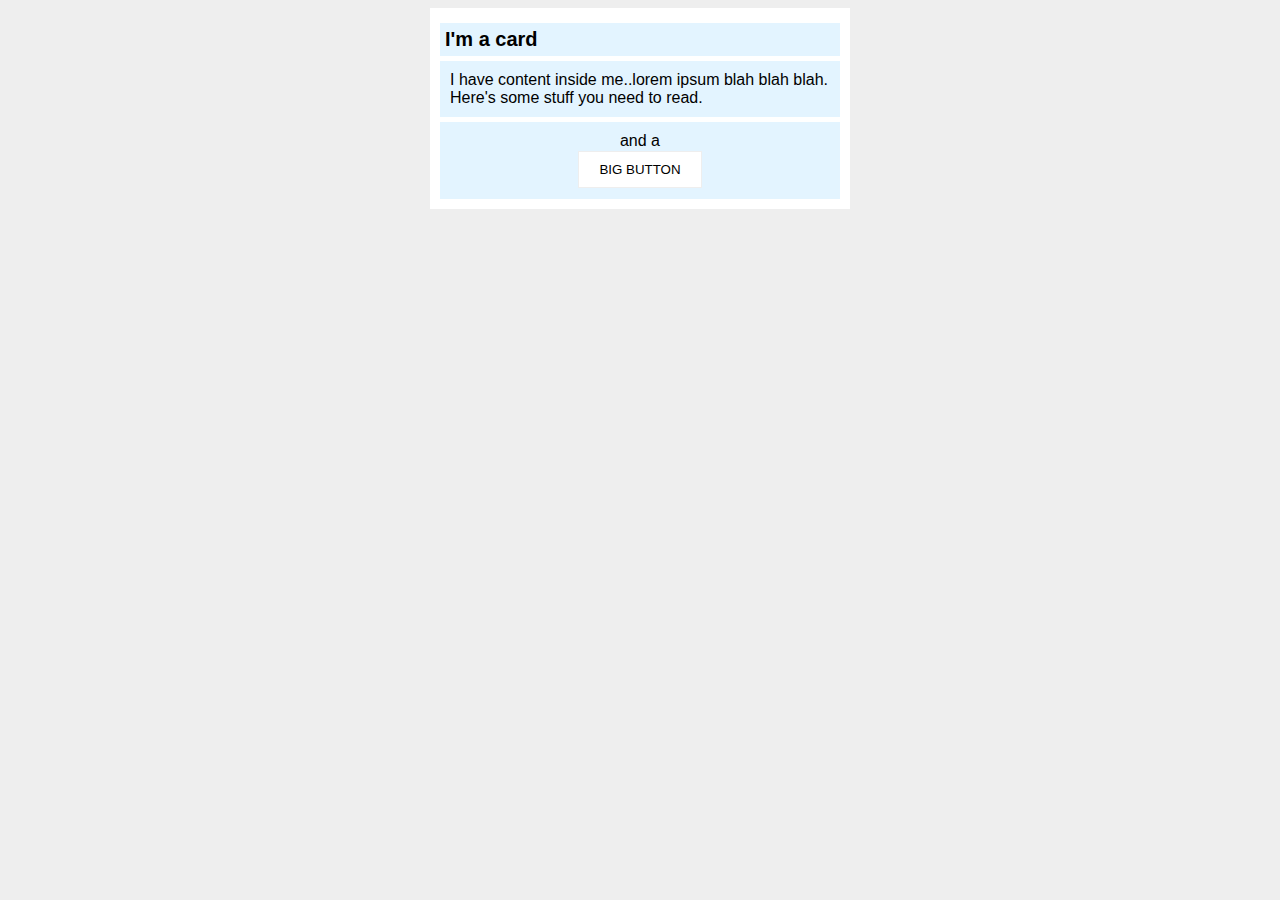
<file: foundations/block-and-inline/02-margin-and-padding-2/index.html>
<!DOCTYPE html>
<html lang="en">
  <head>
    <meta charset="UTF-8">
    <meta http-equiv="X-UA-Compatible" content="IE=edge">
    <meta name="viewport" content="width=device-width, initial-scale=1.0">
    <title>Margin and Padding exercise 2</title>
    <link rel="stylesheet" href="style.css">
  </head>




  <body>






    <div class="card">
      
      <h1 class="title">I'm a card</h1>

      <div class="content">I have content inside me..lorem ipsum blah blah blah. Here's some stuff you need to read.</div>


      <div class="button-container">and a <button>BIG BUTTON</button></div>

    </div>




  </body>
</html>
</file>
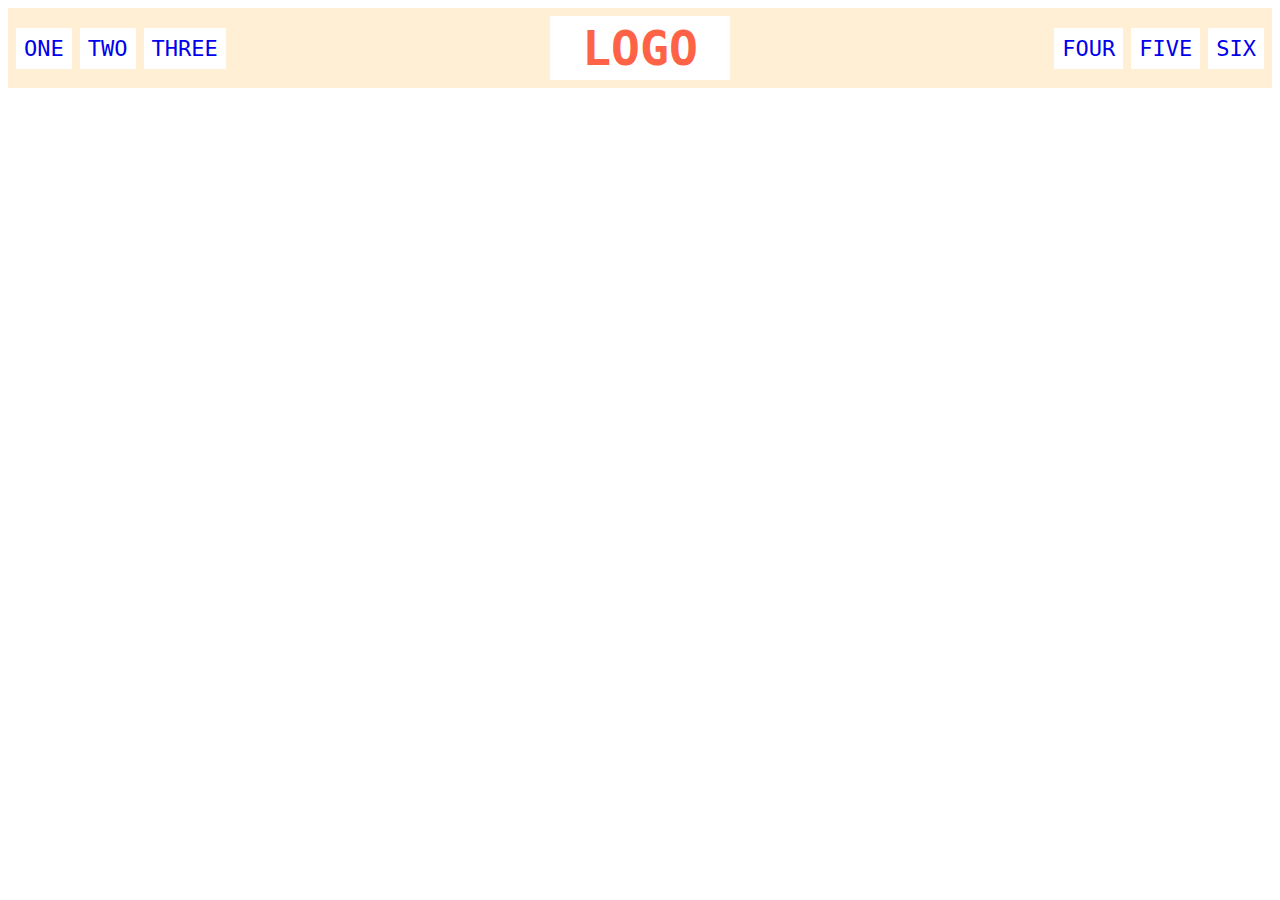
<file: foundations/flex/02-flex-header/index.html>
<!DOCTYPE html>
<html lang="en">
  <head>
    <meta charset="UTF-8">
    <meta http-equiv="X-UA-Compatible" content="IE=edge">
    <meta name="viewport" content="width=device-width, initial-scale=1.0">
    <title>Flex Header</title>
    <link rel="stylesheet" href="style.css">
  </head>
  <body>
    <div class="header">


      <div class="left-links">
        <ul>
          <li><a href="#">ONE</a></li>
          <li><a href="#">TWO</a></li>
          <li><a href="#">THREE</a></li>
        </ul>
      </div>


      <div class="logo">LOGO</div>

      
      <div class="right-links">
        <ul>
          <li><a href="#">FOUR</a></li>
          <li><a href="#">FIVE</a></li>
          <li><a href="#">SIX</a></li>
        </ul>
      </div>




    </div>
  </body>
</html>
</file>
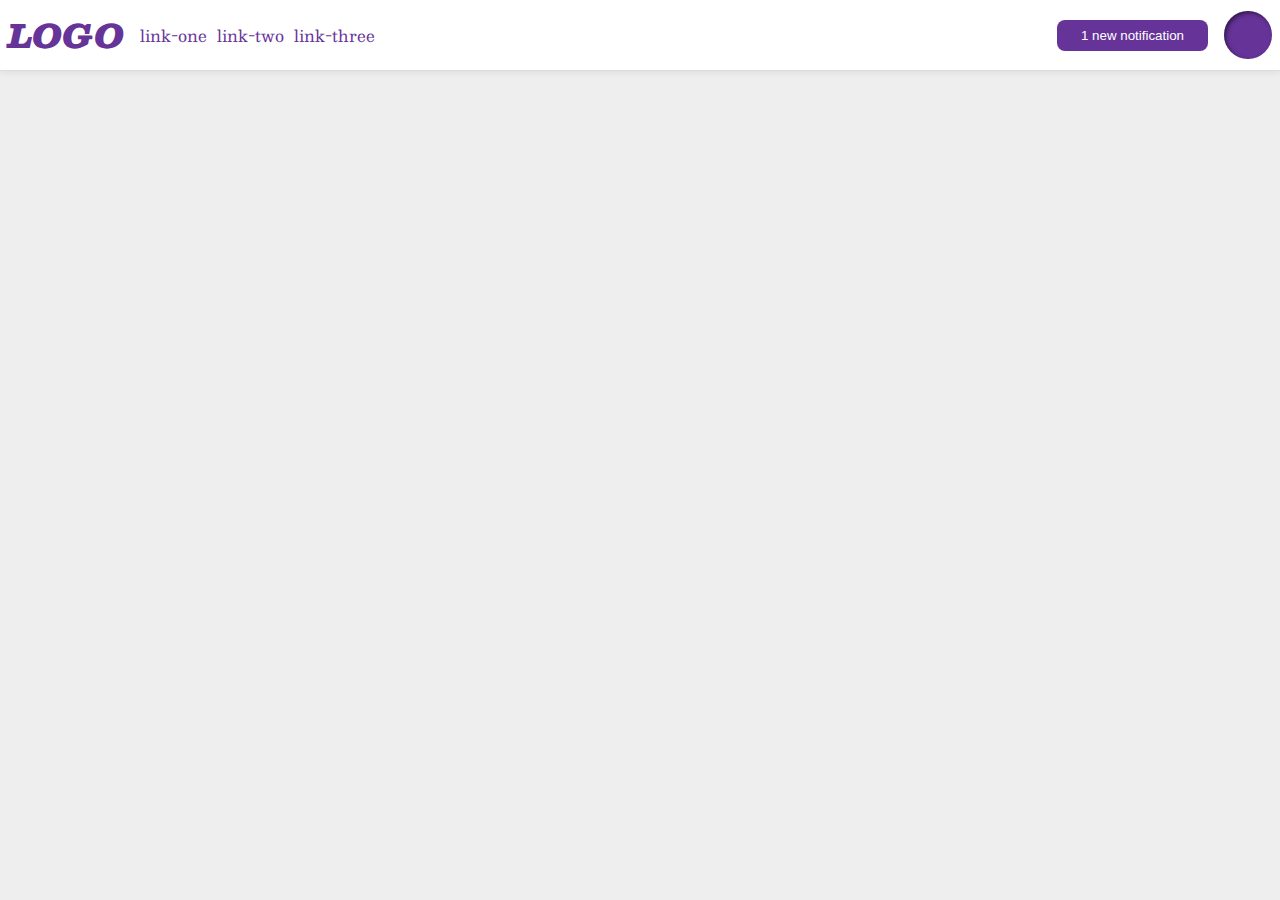
<file: foundations/flex/03-flex-header-2/index.html>
<!DOCTYPE html>
<html lang="en">
  <head>
    <meta charset="UTF-8">
    <meta http-equiv="X-UA-Compatible" content="IE=edge">
    <meta name="viewport" content="width=device-width, initial-scale=1.0">
    <title>Flex Header 2</title>
    <link rel="stylesheet" href="style.css">
  </head>
  <body>





    <div class="header">





      <div class="left">
        <div class="logo">
          LOGO
        </div>
        <ul class="links">
          <li><a href="https://google.com">link-one</a></li>
          <li><a href="https://google.com">link-two</a></li>
          <li><a href="https://google.com">link-three</a></li>
        </ul>
      </div>






      
      <div class="right">
        <button class="notifications">
          1 new notification
        </button>
        <div class="profile-image"></div>
      </div>





    </div>








  </body>
</html>
</file>
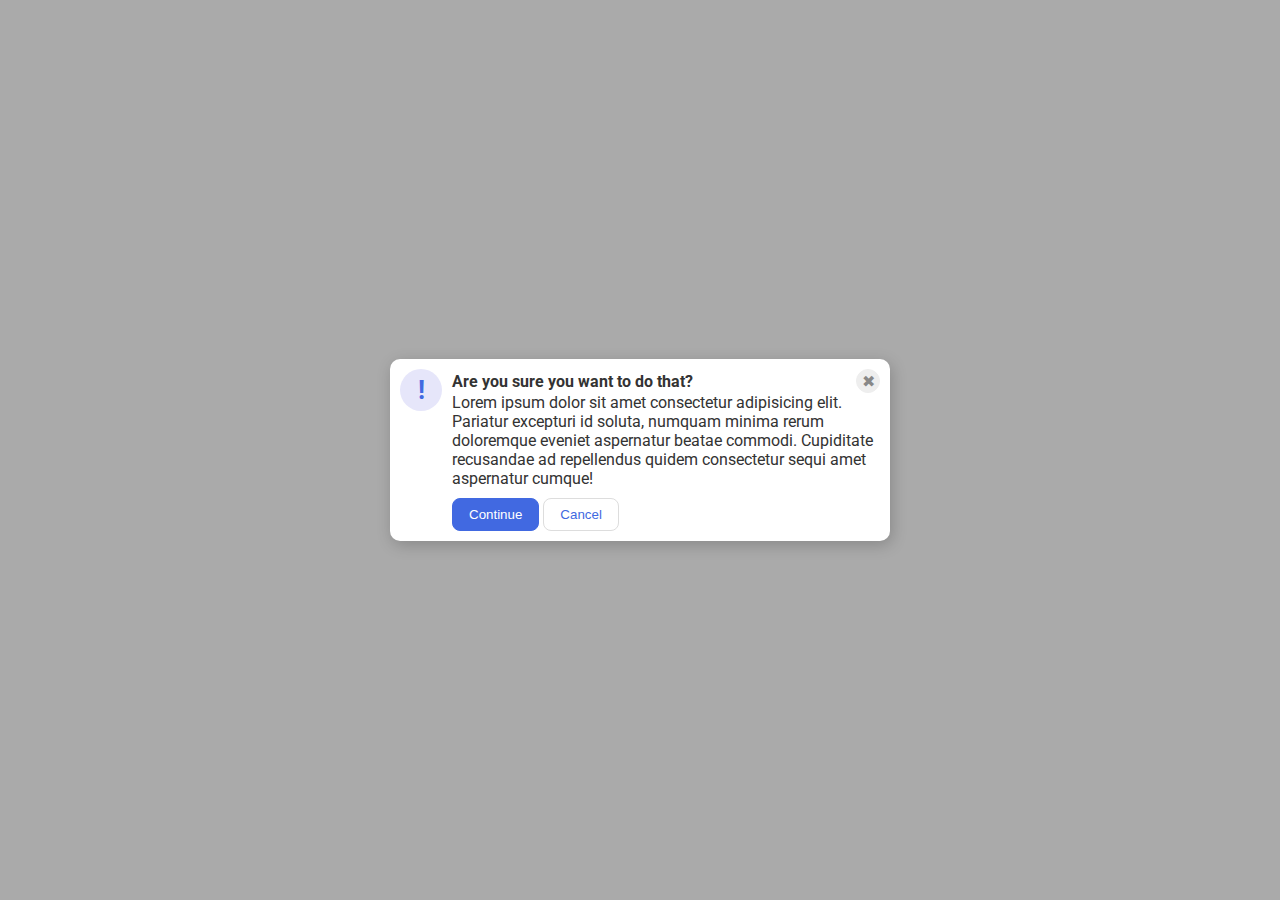
<file: foundations/flex/05-flex-modal/index.html>
<!DOCTYPE html>
<html lang="en">
  <head>
    <meta charset="UTF-8">
    <meta http-equiv="X-UA-Compatible" content="IE=edge">
    <meta name="viewport" content="width=device-width, initial-scale=1.0">
    <link rel="stylesheet" href="style.css">
    <title>Modal</title>
  </head>
  <body>





    <div class="modal">


      <div class="icon">!</div>

      <div class="content">

        <div class="prompt-exit">
          <div class="header"><strong>Are you sure you want to do that? </strong>   
          </div>
            
          <button class="close-button">✖</button>
        </div>


        <div class="text">Lorem ipsum dolor sit amet consectetur adipisicing elit. Pariatur excepturi id soluta, numquam minima rerum doloremque eveniet aspernatur beatae commodi. Cupiditate recusandae ad repellendus quidem consectetur sequi amet aspernatur cumque!       
        </div>

        <div class="buttons">
          <button class="continue">Continue</button>
          <button class="cancel">Cancel</button>
        </div>

      </div>

    </div>







  </body>
</html>
</file>
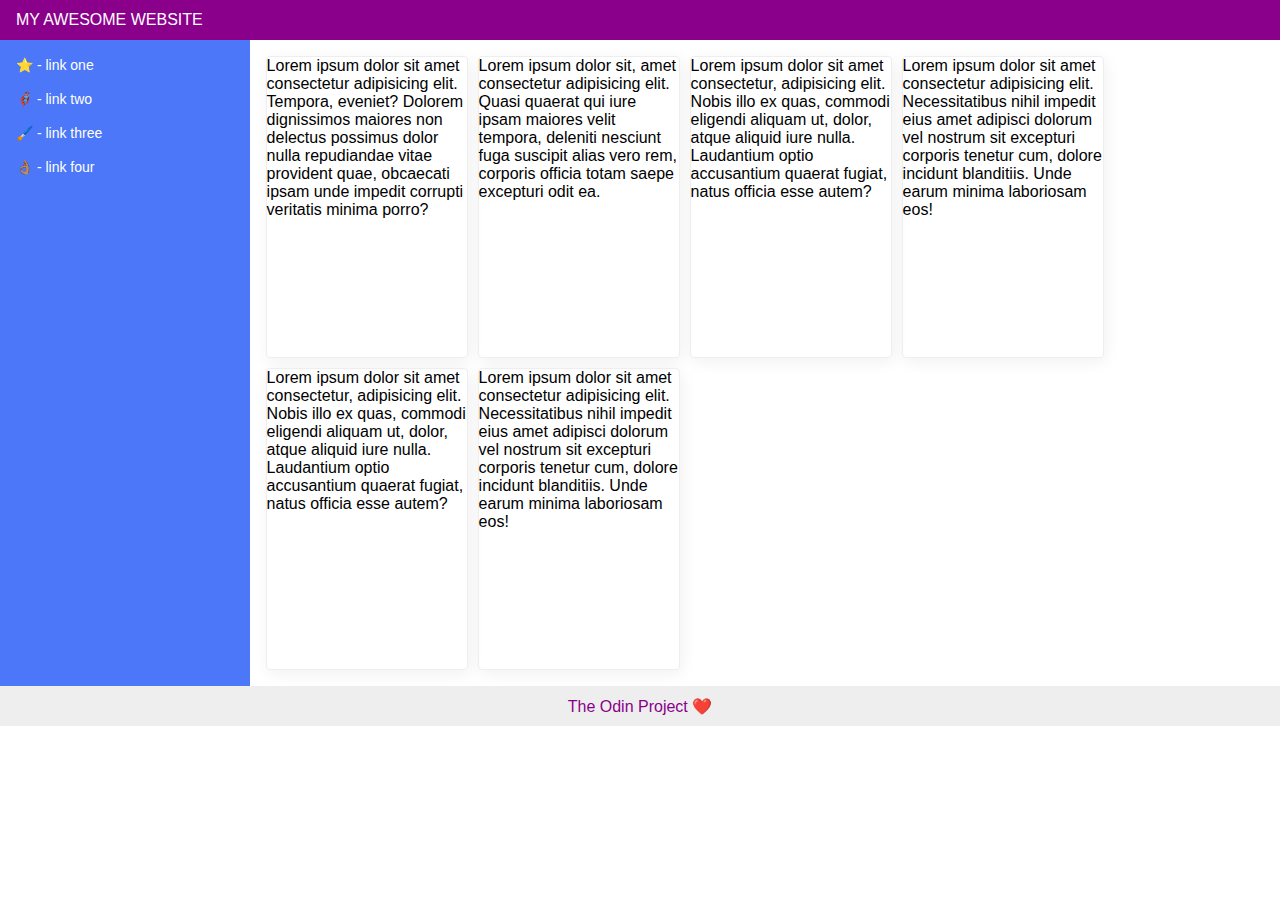
<file: foundations/flex/07-flex-layout-2/index.html>
<!DOCTYPE html>
<html lang="en">
  <head>
    <meta charset="UTF-8">
    <meta http-equiv="X-UA-Compatible" content="IE=edge">
    <meta name="viewport" content="width=device-width, initial-scale=1.0">
    <title>The Holy Grail</title>
    <link rel="stylesheet" href="style.css">
  </head>
  <body>
    <div class="header">
      MY AWESOME WEBSITE
    </div>
    
    <div class="main-content">
      <div class="sidebar">
        <ul>
          <li><a href="#">⭐ - link one</a></li>
          <li><a href="#">🦸🏽‍♂️ - link two</a></li>
          <li><a href="#">🖌️ - link three</a></li>
          <li><a href="#">👌🏽 - link four</a></li>
        </ul>
      </div>
      <div class="cards-container">
        <div class="card">Lorem ipsum dolor sit amet consectetur adipisicing elit. Tempora, eveniet? Dolorem dignissimos maiores non delectus possimus dolor nulla repudiandae vitae provident quae, obcaecati ipsam unde impedit corrupti veritatis minima porro?</div>
        <div class="card">Lorem ipsum dolor sit, amet consectetur adipisicing elit. Quasi quaerat qui iure ipsam maiores velit tempora, deleniti nesciunt fuga suscipit alias vero rem, corporis officia totam saepe excepturi odit ea.</div>
        <div class="card">Lorem ipsum dolor sit amet consectetur, adipisicing elit. Nobis illo ex quas, commodi eligendi aliquam ut, dolor, atque aliquid iure nulla. Laudantium optio accusantium quaerat fugiat, natus officia esse autem?</div>
        <div class="card">Lorem ipsum dolor sit amet consectetur adipisicing elit. Necessitatibus nihil impedit eius amet adipisci dolorum vel nostrum sit excepturi corporis tenetur cum, dolore incidunt blanditiis. Unde earum minima laboriosam eos!</div>
        <div class="card">Lorem ipsum dolor sit amet consectetur, adipisicing elit. Nobis illo ex quas, commodi eligendi aliquam ut, dolor, atque aliquid iure nulla. Laudantium optio accusantium quaerat fugiat, natus officia esse autem?</div>
        <div class="card">Lorem ipsum dolor sit amet consectetur adipisicing elit. Necessitatibus nihil impedit eius amet adipisci dolorum vel nostrum sit excepturi corporis tenetur cum, dolore incidunt blanditiis. Unde earum minima laboriosam eos!</div>
      </div>
    </div>
    
    <div class="footer">
      The Odin Project ❤️
    </div>
  </body>
</html>
</file>
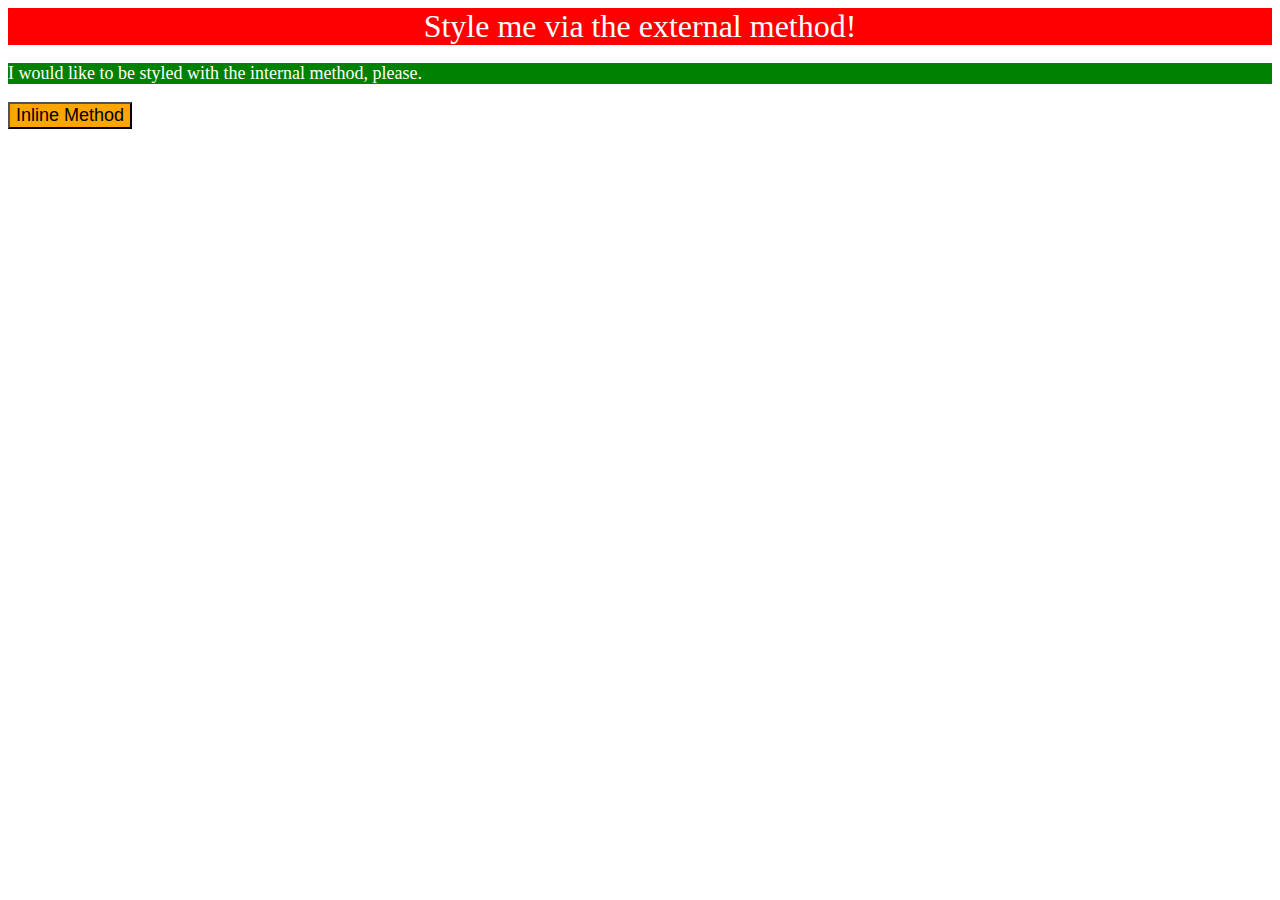
<file: foundations/intro-to-css/01-css-methods/index.html>
<!DOCTYPE html>
<html lang="en">
  <head>
    <meta charset="UTF-8">
    <meta http-equiv="X-UA-Compatible" content="IE=edge">
    <meta name="viewport" content="width=device-width, initial-scale=1.0">
    <title>Methods for Adding CSS</title>
    <link rel="stylesheet" href="01.css">
  </head>
  <body>
    <style>
      p {
        color: white;
        font-size: 18px;
        background-color: green;
      }
    </style>
    <div>Style me via the external method!</div>
    <p>I would like to be styled with the internal method, please.</p>
    <button style="background-color: orange; font-size: 18px;">Inline Method</button>
  </body>
</html>
</file>
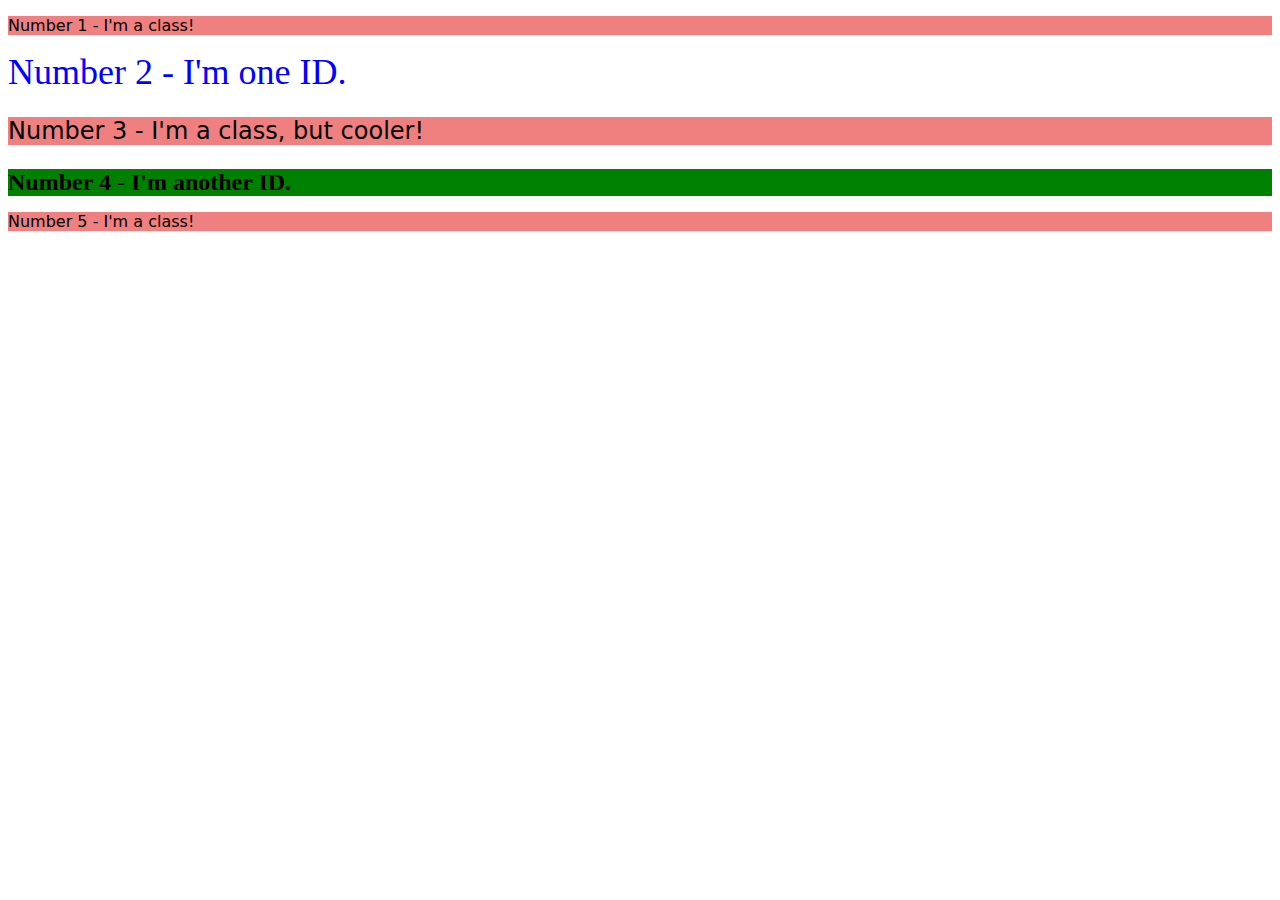
<file: foundations/intro-to-css/02-class-id-selectors/index.html>
<!DOCTYPE html>
<html lang="en">
  <head>
    <meta charset="UTF-8">
    <meta http-equiv="X-UA-Compatible" content="IE=edge">
    <meta name="viewport" content="width=device-width, initial-scale=1.0">
    <title>Class and ID Selectors</title>
    <link rel="stylesheet" href="style.css">
  </head>
  <body>
    <p class="odd">Number 1 - I'm a class!</p>
    <div id="two">Number 2 - I'm one ID.</div>
    <p class="odd" id="three">Number 3 - I'm a class, but cooler!</p>
    <div id="four">Number 4 - I'm another ID.</div>
    <p class="odd" id="five">Number 5 - I'm a class!</p>
  </body>
</html>
</file>
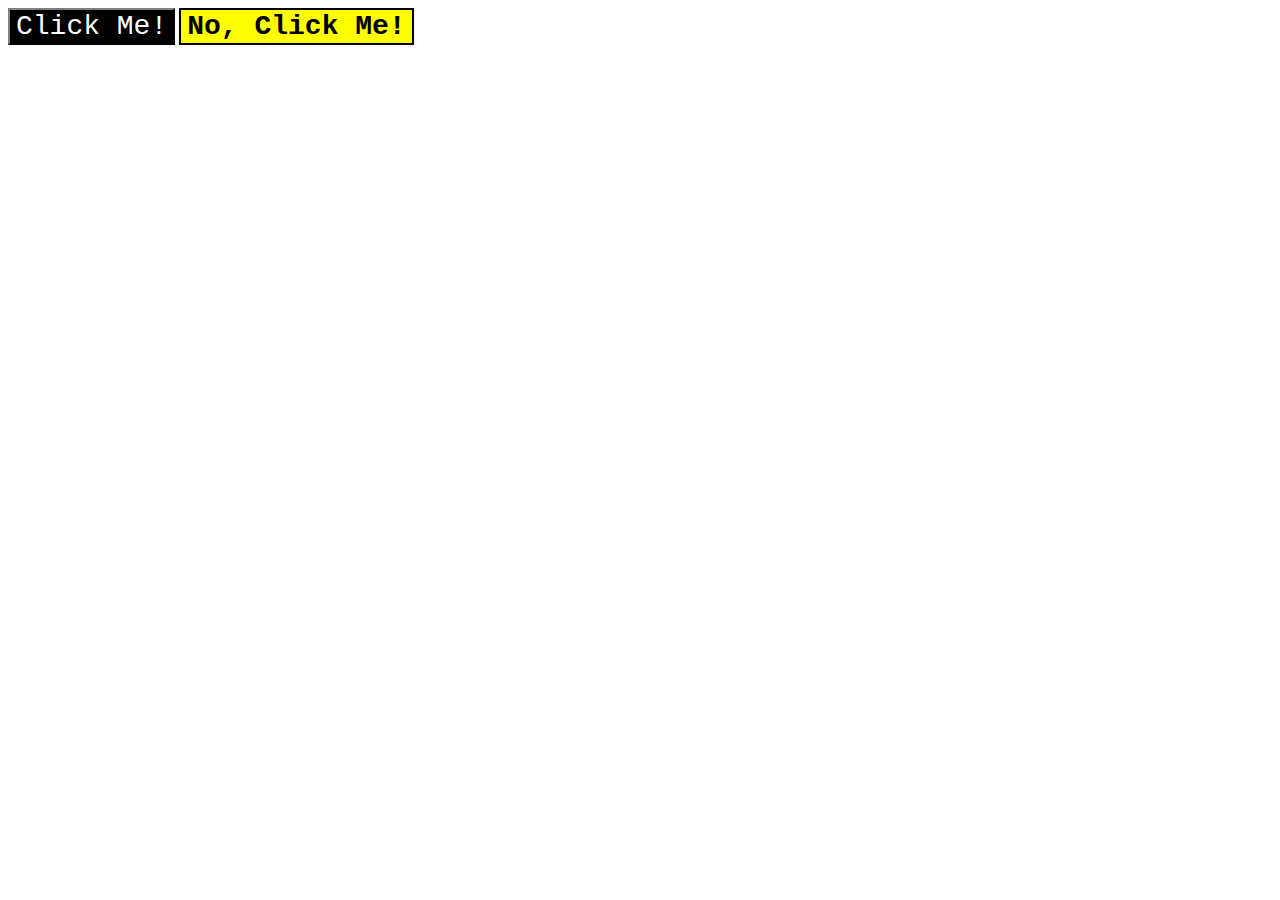
<file: foundations/intro-to-css/03-grouping-selectors/index.html>
<!DOCTYPE html>
<html lang="en">
  <head>
    <meta charset="UTF-8">
    <meta http-equiv="X-UA-Compatible" content="IE=edge">
    <meta name="viewport" content="width=device-width, initial-scale=1.0">
    <title>Grouping Selectors</title>
    <link rel="stylesheet" href="style.css">
  </head>
  <body>
    <button class="one">Click Me!</button>
    <button class="two">No, Click Me!</button>
  </body>
</html>
</file>
<file: foundations/block-and-inline/02-margin-and-padding-2/style.css>
body {
  background: #eee;
  font-family: sans-serif;
}

.card {
  width: 400px;
  background: #fff;
  margin: 5px auto;
  
}

div{
  padding: 10px;
}

.card .title {
  background: #e3f4ff;
  padding: 5px;
  font-size: 20px;
  margin: 5px 0;
}

.content {
  background: #e3f4ff;

  margin: 5px 0;
}

.button-container {
  background: #e3f4ff;
  text-align: center;
}

.button-container button {
  background: white;
  border: 1px solid #eee;
  display: block;
  text-align: center;
  margin: 1px auto;
  padding: 10px 20px;
  flex: ;
}
</file>
<file: foundations/flex/02-flex-header/style.css>
.header  {
  font-family: monospace;
  background: papayawhip;


  padding: 8px;
  display: flex;
  align-items: center;
  justify-content: space-between;
  

}

.logo {
  font-size: 48px;
  font-weight: 900;
  color: tomato;
  background: white;
  padding: 4px 32px;
  
  
}

ul {
  /* this removes the dots on the list items*/
  list-style-type: none;

  display: flex;
  margin: 0;
  padding: 0;
  gap: 8px;
  
}

a {
  font-size: 22px;
  background: white;
  padding: 8px;
  /* this removes the line under the links */
  text-decoration: none;
}
</file>
<file: foundations/flex/03-flex-header-2/style.css>
/* this is some magical font-importing.  
you'll learn about it later. */
@import url('https://fonts.googleapis.com/css2?family=Besley:ital,wght@0,400;1,900&display=swap');

body {
  margin: 0;
  background: #eee;
  font-family: Besley, serif;
}

.header {
  background: white;
  border-bottom: 1px solid #ddd;
  box-shadow: 0 0 8px rgba(0,0,0,.1);


  display: flex;
  justify-content: space-between;
  padding: 8px;
  
}

.profile-image {
  background: rebeccapurple;
  box-shadow: inset 2px 2px 4px rgba(0,0,0,.5);
  border-radius: 50%;
  width: 48px;
  height: 48px;
}

.logo {
  color: rebeccapurple;
  font-size: 32px;
  font-weight: 900;
  font-style: italic;
  
}

button {
  border: none;
  border-radius: 8px;
  background: rebeccapurple;
  color: white;
  padding: 8px 24px;
}

a {
  /* this removes the line under our links */
  text-decoration: none;
  color: rebeccapurple;
}

ul {
  list-style-type: none;

  display: flex;
  margin: 0;
  padding: 0;
  gap: 10px;
}

.right, .left {
  
  display: flex;
  align-items: center;
  gap: 16px;
}
</file>
<file: foundations/flex/05-flex-modal/style.css>
@import url('https://fonts.googleapis.com/css2?family=Roboto:wght@400;700&display=swap');

html, body {
  height: 100%;
}

body {
  font-family: Roboto, sans-serif;
  margin: 0;
  background: #aaa;
  color: #333;
  /* I'll give you this one for free lol */
  display: flex;
  align-items: center;
  justify-content: center;
}

.modal {
  background: white;
  width: 480px;
  border-radius: 10px;
  box-shadow: 2px 4px 16px rgba(0,0,0,.2);
  display: flex;
  padding: 10px;
  
}



.close-button{
  display: inline-block;
}
.icon {
  color: royalblue;
  font-size: 26px;
  font-weight: 700;
  background: lavender;
  width: 42px;
  height: 42px;
  border-radius: 50%;
  display: flex;
  align-items: center;
  justify-content: center;
  flex-shrink: 0;
  margin-right: 10px;
}

.close-button {
  background: #eee;
  border-radius: 50%;
  color: #888;
  font-weight: 400;
  font-size: 16px;
  height: 24px;
  width: 24px;
  display: flex;
  align-items: center;
  justify-content: center;
  border: 1px solid #eee;
  padding: 0;
  margin-left: auto;
}

.prompt-exit{
  display: flex;
  align-items: center;
  
}

.buttons{
  margin-top: 10px;
}

button {
  cursor: pointer;
  padding: 8px 16px;
  border-radius: 8px;
}

button.continue {
  background: royalblue;
  border: 1px solid royalblue;
  color: white;
}

button.cancel {
  background: white;
  border: 1px solid #ddd;
  color: royalblue;
}
</file>
<file: foundations/flex/07-flex-layout-2/style.css>
body {
  font-family: -apple-system, BlinkMacSystemFont, 'Segoe UI', Roboto, Oxygen, Ubuntu, Cantarell, 'Open Sans', 'Helvetica Neue', sans-serif;
  margin: 0;
  min-height: 100vh;
  display: flex;
  flex-direction: column;
}

.header {
  height: 40px;
  background: darkmagenta;
  color: white;
  display: flex;
  align-items: center;
  padding: 0 16px;
  

}

.footer {
  
  background: #eee;
  color: darkmagenta;
  display: flex;
  justify-content: center;
  align-items: center;
  height: 40px;
}

.sidebar {
  flex: 1;
  width: 300px;
  background: rgb(76, 119, 249);
  box-sizing: border-box;
}

.card {
  border: 1px solid #eee;
  box-shadow: 2px 4px 16px rgba(0,0,0,.06);
  border-radius: 4px;
  width: 200px;
  height: 300px;
}

.main-content {
  display: flex;
}
.cards-container {
  flex: 4;
  flex-wrap: wrap;
  display: flex;
  gap: 10px; 
  padding: 16px;
  
  
}

 ul {
  list-style: none;
  margin: 0;
  padding: 0;
  padding: 16px;
  text-decoration: none;
}
  li {
    margin-bottom: 16px;
  }
  
  a {
    color: white;
    text-decoration: none;
    font-size: 14px;
  }
</file>
<file: foundations/intro-to-css/01-css-methods/01.css>
div{
    color: white;
    background-color: red;
    font-size: 32px;
    text-align: center;
font-style: bold;}
</file>
<file: foundations/intro-to-css/02-class-id-selectors/style.css>
/* Add CSS Styling */
.odd{
    background-color: lightcoral;
    font-family: Verdana, 'DejaVu Sans', sans-serif ;

}

#two{
    color: blue;
    font-size: 36px;

}

#three{
    font-size: 24px;
}

#four{
    background-color: green;
    font-size: 24px;
    font-weight: bold;
}
</file>
<file: foundations/intro-to-css/03-grouping-selectors/style.css>
/* Add CSS Styling */
.one{
    background-color: black;
    color: white;
    border-top: 2px gray solid;
    border-left: 2px gray solid;
}
.two{
    background-color: yellow;
    color: black;
    border: 2px solid black;
    font-weight: bold;
}
button{
    font-size: 28px;
    
    font-family: 'Courier New', Courier, monospace;
}
</file>
